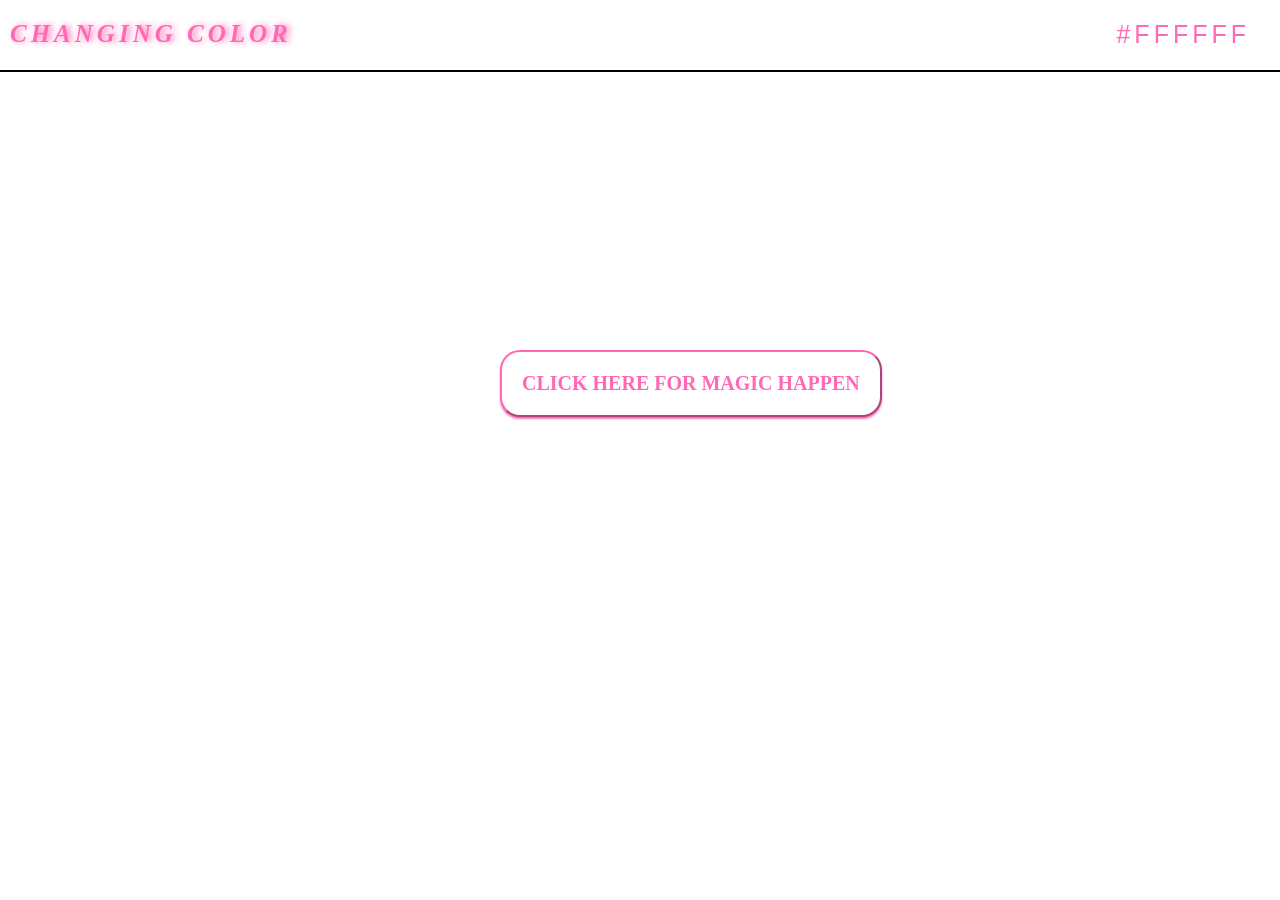
<file: index/bg_index.html>
<!DOCTYPE html>
<html lang="en">
<head>
    <meta charset="UTF-8">
    <meta name="viewport" content="width=device-width, initial-scale=1.0">
    <title>Background Color Changing ,fun with color</title>
    <link rel="stylesheet" href="../css/bg_style.css">
    <script defer src="../js/bg_script.js"></script>
</head>
<body>
    <div id="header">
        <ul>
            <li id="logo">Changing Color</li>
            <li id="colorx"> #FFFFFF</li>
        </ul>
    </div>
   

<div id="wrap">
    <div id="bbtn">
    <button id="btn">click here for magic happen</button>
    </div>

    </div>

</body>
</html>
</file>
<file: css/bg_style.css>
*{
    padding: 0;
    margin: 0;
    box-sizing: border-box;
    font-family: Georgia, 'Times New Roman', Times, serif;
}
body{
    font-family: Georgia, 'Times New Roman', Times, serif;
    position: relative;
    color: hotpink;
    height: 600px;

    
}
#header{
    padding: 10px;
    width: 100%;
    height:12%;
    border-bottom: 2px solid black;
    

}
#wrap{
    width: 100%;
    height: 622px;
    background-color:#FFFFFF;
    
}

ul{
display: flex;
justify-content: center;
justify-content: space-between;
font-size:30px;
list-style: none;
padding-left: 0px;
padding-right: 20px;
letter-spacing: 4px;
margin-top: 10px;
}
#logo{
    display: block;
    font-size:25px ;
     font-style: italic;
     text-shadow: 3px 0px 6px  hotpink;
    font-weight: 800; 
    padding-bottom: 15px;
    text-transform: uppercase;
    user-select: none;

}

#btn{
   
    position: absolute;
    top:350px;
    left: 500px;
    padding: 20px;
    font-size: 20px;
    border-radius: 20px;
    border-color: hotpink;
    box-shadow:0px 2px 2px hotpink;
    color:hotpink;
    background-color:white;
    font-weight:800;
    text-transform: uppercase;    
    transition: all 0.2s linear;

}
button:hover{

    color: white;
    background-color: #ff69b4;
    border-color:black ;
    box-shadow:1px 2px 2px black;
    font-style: normal;


}
#colorx{
     
    font-size: 25px;
    font-weight:400;
    font-family: 'Franklin Gothic Medium', 'Arial Narrow', Arial, sans-serif;


}
</file>
